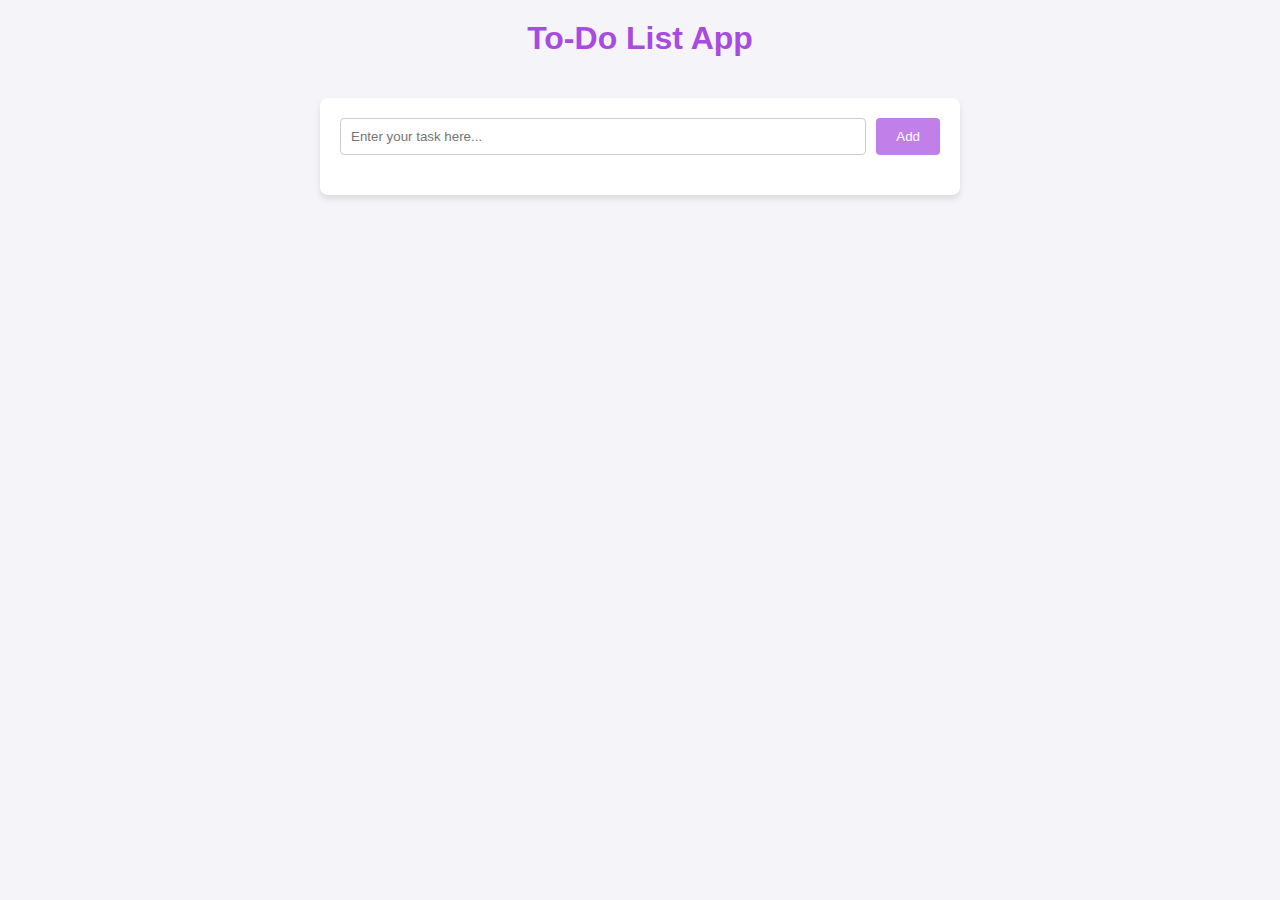
<file: index.html>
<!DOCTYPE html>
<html lang="en">

<head>
    <meta charset="UTF-8">
    <meta name="viewport" content="width=device-width, initial-scale=1.0">
    <link rel="stylesheet" href="style.css">
    <link rel="stylesheet" href="https://cdnjs.cloudflare.com/ajax/libs/font-awesome/6.7.2/css/all.min.css"
        integrity="sha512-Evv84Mr4kqVGRNSgIGL/F/aIDqQb7xQ2vcrdIwxfjThSH8CSR7PBEakCr51Ck+w+/U6swU2Im1vVX0SVk9ABhg=="
        crossorigin="anonymous" referrerpolicy="no-referrer" />
    <title>To-Do List App</title>
</head>

<body>
    <h1 class="title">To-Do List App</h1>
    <div class="todo-list">
        <div class="list-head">
            <input type="text" class="entered-list" placeholder="Enter your task here...">
            <button class="add-list" disabled>Add</button>
        </div>
        <div class="tasks"></div>
    </div>

    <script src="script.js"></script>
</body>

</html>
</file>
<file: style.css>
/* General Styles */
body {
    font-family: Arial, sans-serif;
    margin: 0;
    padding: 0;
    background-color: #f4f4f9;
    display: flex;
    flex-direction: column;
    align-items: center;
}

/* Title */
.title {
    margin-top: 20px;
    font-size: 2rem;
    color: #a84be1;
}

/* To-Do List Container */
.todo-list {
    margin-top: 20px;
    width: 100%;
    max-width: 600px;
    background: #fff;
    padding: 20px;
    border-radius: 8px;
    box-shadow: 0 4px 6px rgba(0, 0, 0, 0.1);
}

/* Input and Add Button */
.list-head {
    display: flex;
    justify-content: space-between;
    margin-bottom: 20px;
}

.entered-list {
    flex: 1;
    padding: 10px;
    border: 1px solid #ccc;
    border-radius: 4px;
    margin-right: 10px;
}

.add-list {
    background-color: #a84be1;
    color: white;
    border: none;
    padding: 10px 20px;
    border-radius: 4px;
    cursor: pointer;
    opacity: 0.7;
}

.add-list.active {
    opacity: 1;
}

.add-list:hover:not(:disabled) {
    background-color: #9e2de4;
}

/* Task Items Container */
.tasks {
    display: flex;
    flex-direction: column;
    gap: 10px;
}

/* Task Items */
.item {
    display: flex;
    justify-content: space-between;
    align-items: center;
    padding: 10px;
    border: 1px solid #ccc;
    border-radius: 4px;
    background-color: #f9f9f9;
}

/* Task Content */
#content {
    flex: 1;
    display: flex;
    align-items: center;
    margin-left: 10px;
}

#text {
    flex: 1;
}

#editInput {
    flex: 1;
    padding: 5px;
    border: 1px solid #ccc;
    border-radius: 4px;
    display: none;
}

/* Edit Button */
.editButton {
    background: none;
    border: none;
    cursor: pointer;
    font-size: 1.3rem;
    color: #a84be1;
}

.editButton:hover {
    color: #9e2de4;
}

/* Delete Button */
.fa-xmark {
    color: #a84be1;
    cursor: pointer;
    font-size: 1.3rem;
}

.fa-xmark:hover {
    color: #9e2de4;
}

/* Checkbox Styling */
.task-complete {
    width: 20px;
    height: 20px;
    cursor: pointer;
    accent-color: #a84be1; /* Modern browsers */
}

/* Completed Task Styling */
.completed {
    text-decoration: line-through;
    color: #999;
}
</file>
